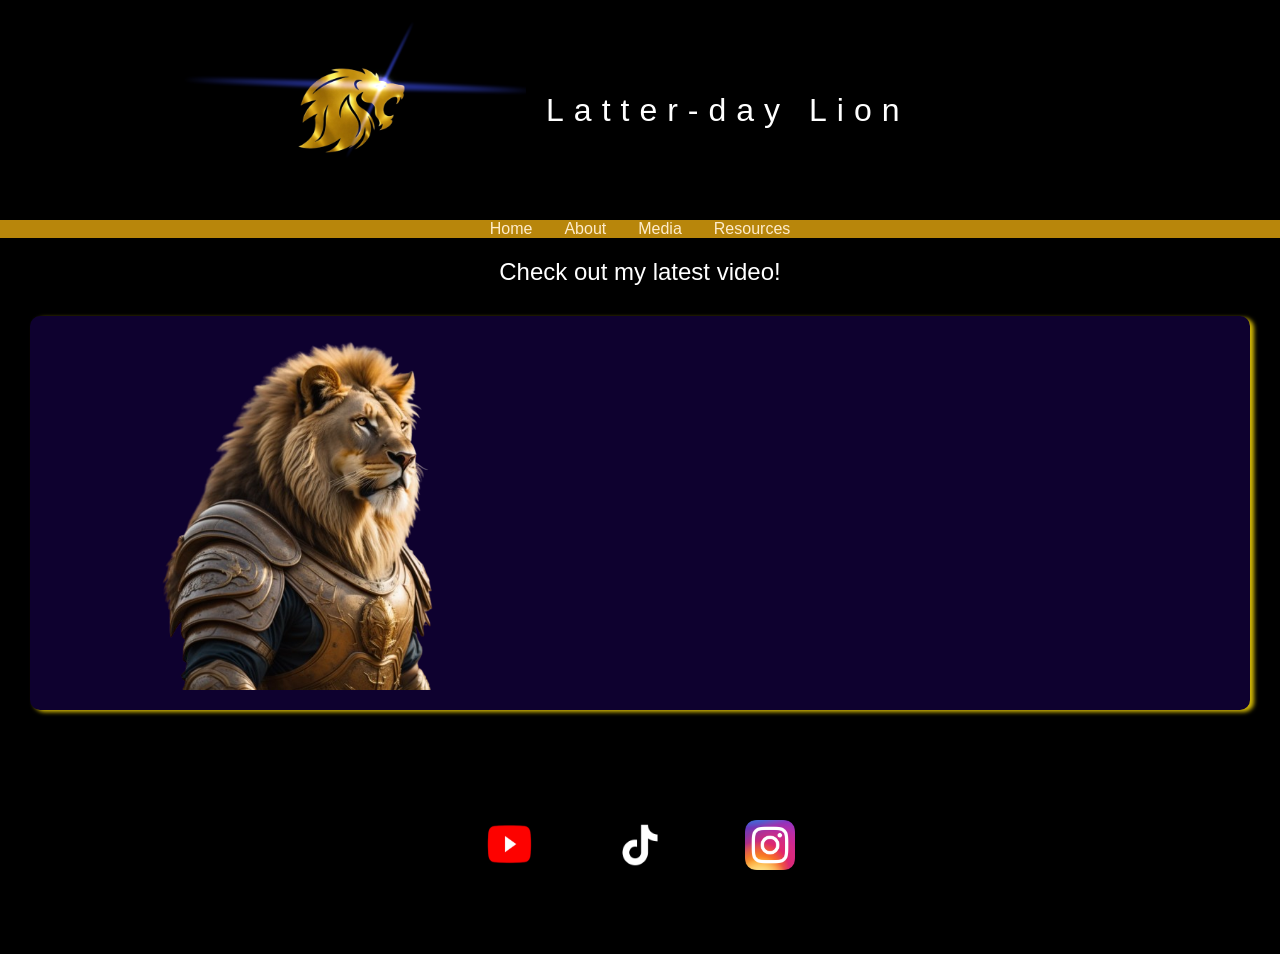
<file: index.html>
<!DOCTYPE html>
<html lang="en">
<head>
    <meta charset="UTF-8">
    <meta name="viewport" content="width=device-width, initial-scale=1.0">
    <title>Document</title>
    <link rel="stylesheet" href="style.css">
</head>
<body>
    <header>
        <img src="Images/lionlogo.png" alt="lionlogo">
        <h1 class="header-text">Latter-day Lion</h1>
    </header>
    <nav>
        <a href="index.html">Home</a>
        <a href="about.html">About</a>
        <a href="media.html">Media</a>
        <a href="resources.html">Resources</a>
    </nav>
    <h2>Check out my latest video!</h2> 
    <section class="side-by-side-container"> 
        <img src="Images/Latter-day_Lion__1_-removebg-preview (1).png" alt="lion in armor" width="640" height="480">
        <iframe width="560" height="315" src="https://www.youtube.com/embed/n6wyeFqB7xQ?si=Kp_VYLUg46KayYqF" title="YouTube video player" frameborder="0" allow="accelerometer; autoplay; clipboard-write; encrypted-media; gyroscope; picture-in-picture; web-share" referrerpolicy="strict-origin-when-cross-origin" allowfullscreen></iframe>
    </section>
   
    <footer>
        <a href="https://www.youtube.com/@LatterdayLion" target="_blank"><img src="Images/youtube.png" alt="youtube" style="width: 50px; height: 50px;"></a>
        <a href="https://www.tiktok.com/@lds_lion" target="_blank"><img src="Images/Tiktok_icon.svg.png" alt="TikTok" style="width: 50px; height: 50px;"></a>
        <a href="https://www.instagram.com/lds_lion" target="_blank"><img src="Images/Instagram_icon.png" alt="Instagram" style="width: 50px; height: 50px;"></a>
    </footer>

</body>
</html>
</file>
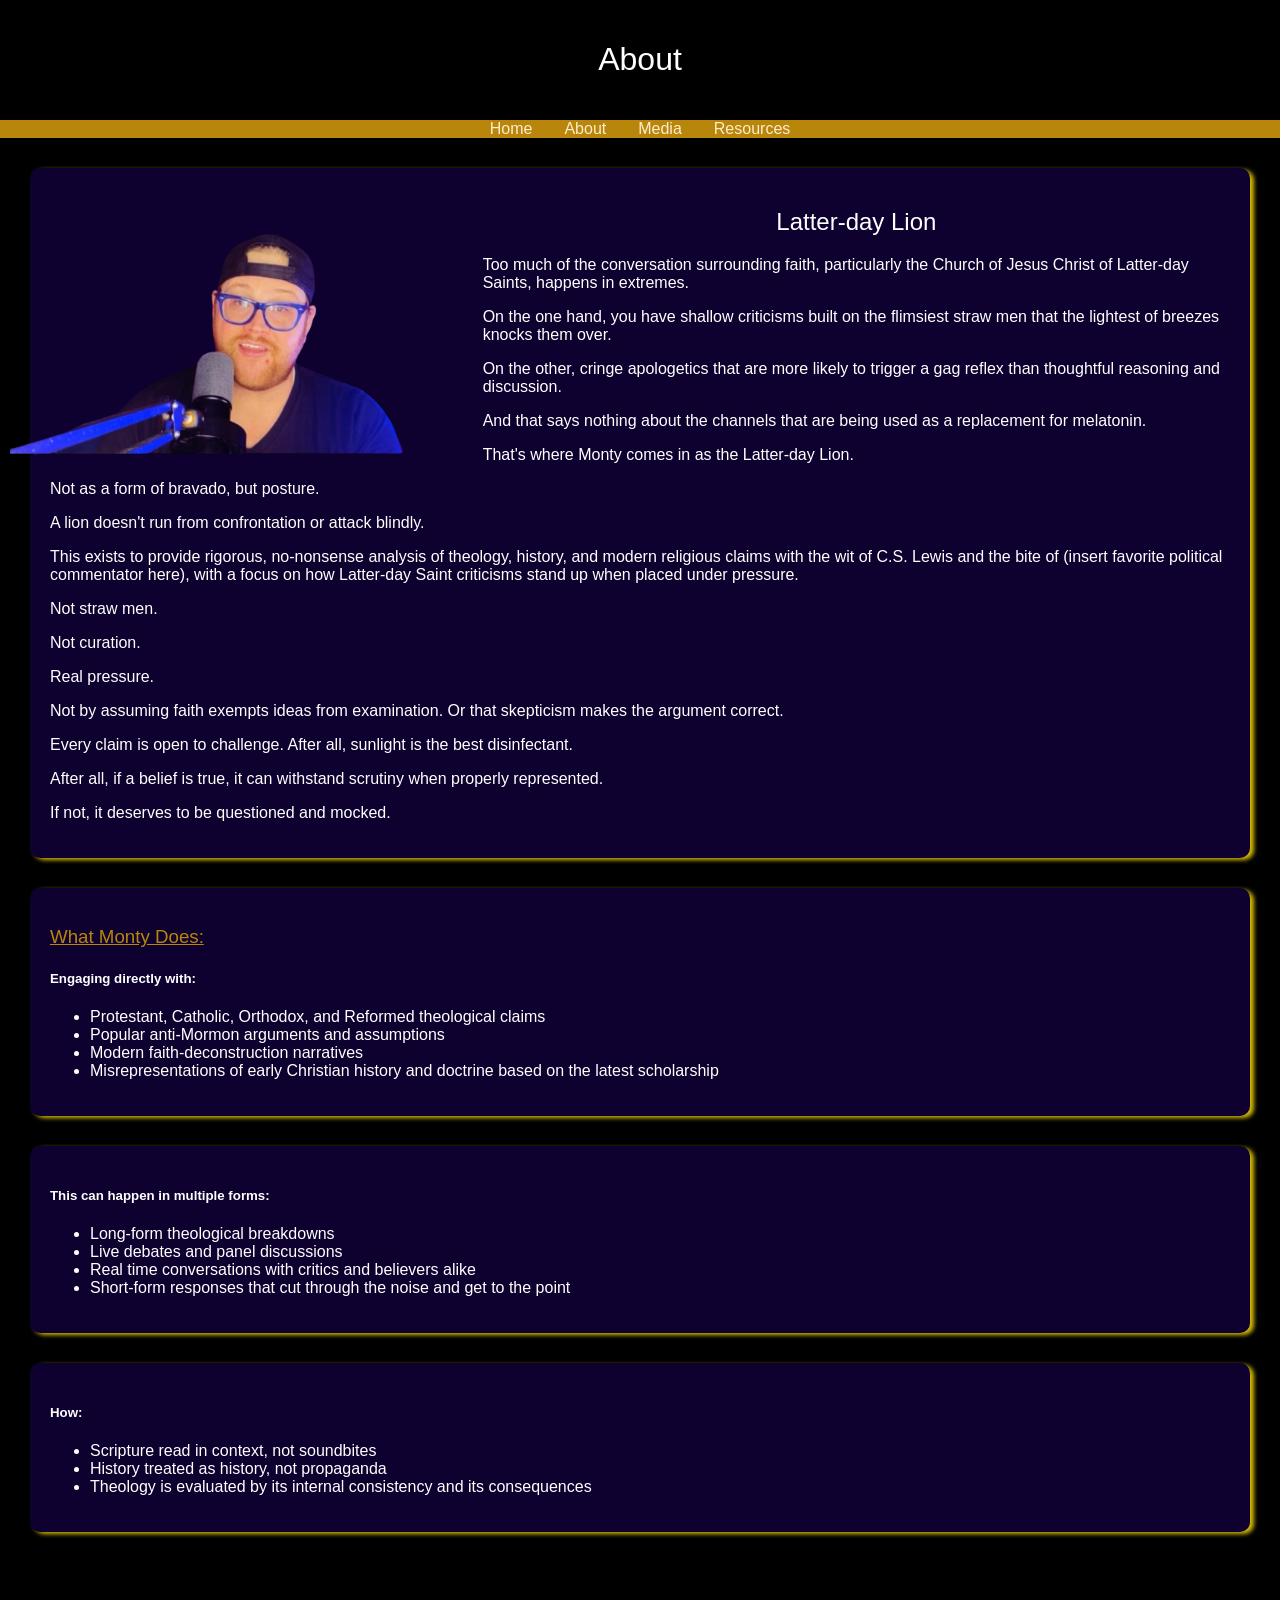
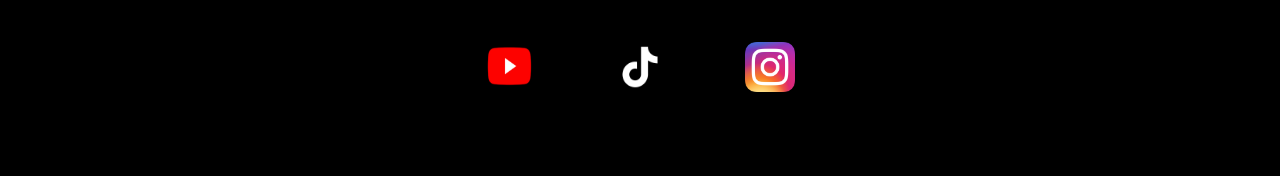
<file: about.html>
<!DOCTYPE html>
<html lang="en">
<head>
    <meta charset="UTF-8">
    <meta name="viewport" content="width=device-width, initial-scale=1.0">
    <title>About</title>
    <link rel="stylesheet" href="style.css">
</head>
<body>
    <h1>About</h1>

   <nav>
        <a href="index.html">Home</a>
        <a href="about.html">About</a>
        <a href="media.html">Media</a>
        <a href="resources.html">Resources</a>
    </nav>
    <img src="Images/monty2.png" class = "content-image" alt="Monty">
    <section>
         <h2>Latter-day Lion</h2>
        <p>Too much of the conversation surrounding faith, particularly the Church of Jesus Christ of Latter-day Saints, happens in extremes.</p>
        <p>On the one hand, you have shallow criticisms built on the flimsiest straw men that the lightest of breezes knocks them over. </p>
        <p>On the other, cringe apologetics that are more likely to trigger a gag reflex than thoughtful reasoning and discussion.</p>
        <p>And that says nothing about the channels that are being used as a replacement for melatonin.</p>
        <p>That's where Monty comes in as the Latter-day Lion.</p>
        <p>Not as a form of bravado, but posture.</p>
        <p>A lion doesn't run from confrontation or attack blindly.</p>
        <p>This exists to provide rigorous, no-nonsense analysis of theology, history, and modern religious claims with the wit of C.S. Lewis and the bite of (insert favorite political commentator here), with a focus on how Latter-day Saint criticisms stand up when placed under pressure.</p>
        <p>Not straw men.</p>
        <p>Not curation.</p>
        <p>Real pressure.</p>
        <p>Not by assuming faith exempts ideas from examination. Or that skepticism makes the argument correct.</p>
        <p>Every claim is open to challenge. After all, sunlight is the best disinfectant.</p>
        <p>After all, if a belief is true, it can withstand scrutiny when properly represented.</p>
        <p>If not, it deserves to be questioned and mocked.</p>
    </section>
    <section>
        <h3 id="monty">What Monty Does:</h3>
        <h5>Engaging directly with:</h5>
        <ul>
            <li>Protestant, Catholic, Orthodox, and Reformed theological claims</li>
            <li>Popular anti-Mormon arguments and assumptions</li>
            <li>Modern faith-deconstruction narratives</li>
            <li>Misrepresentations of early Christian history and doctrine based on the latest scholarship</li>
        </ul>
    </section>
    <section>
        <h5>This can happen in multiple forms:</h5>
        <ul>
            <li>Long-form theological breakdowns</li>
            <li>Live debates and panel discussions</li>
            <li>Real time conversations with critics and believers alike</li>
            <li>Short-form responses that cut through the noise and get to the point</li>
        </ul>
    </section>
    <section>
        <h5>How:</h5>
        <ul>
            <li>Scripture read in context, not soundbites</li>
            <li>History treated as history, not propaganda</li>
            <li>Theology is evaluated by its internal consistency and its consequences</li>
        </ul>
    </section>
    <footer>
        <a href="https://www.youtube.com/@LatterdayLion" target="_blank"><img src="Images/youtube.png" alt="youtube" style="width: 50px; height: 50px;"></a>
        <a href="https://www.tiktok.com/@lds_lion" target="_blank"><img src="Images/Tiktok_icon.svg.png" alt="TikTok" style="width: 50px; height: 50px;"></a>
        <a href="https://www.instagram.com/lds_lion" target="_blank"><img src="Images/Instagram_icon.png" alt="Instagram" style="width: 50px; height: 50px;"></a>
    </footer>
</body>
</html>
</file>
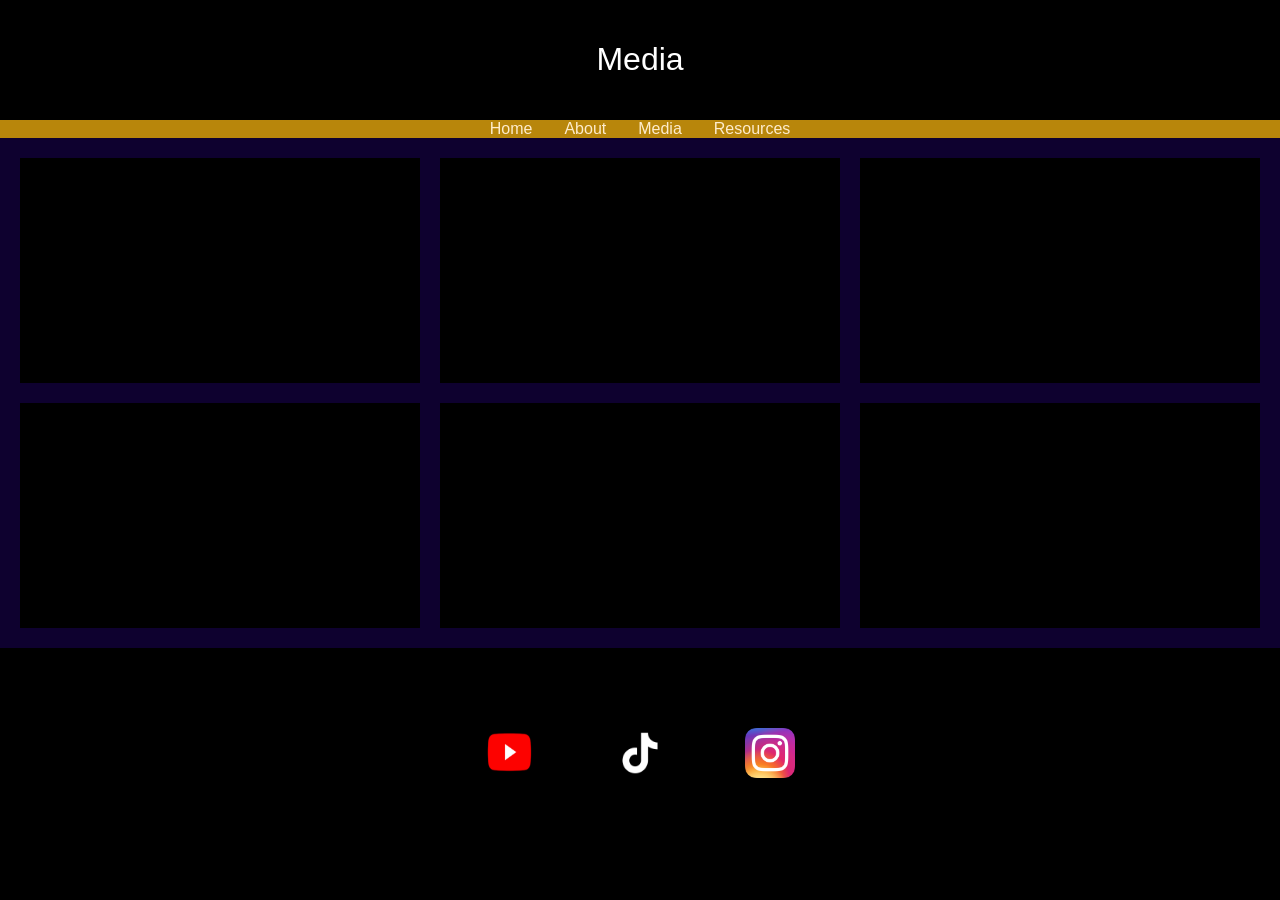
<file: media.html>
<!DOCTYPE html>
<html lang="en">
<head>
    <meta charset="UTF-8">
    <meta name="viewport" content="width=device-width, initial-scale=1.0">
    <title>Media</title>
    <link rel="stylesheet" href="style.css">
</head>
<body>
    <h1>Media</h1>

   <nav>
        <a href="index.html">Home</a>
        <a href="about.html">About</a>
        <a href="media.html">Media</a>
        <a href="resources.html">Resources</a>
    </nav>
    
    <div 
        class="video-grid"> 
        <iframe width="560" height="315" src="https://www.youtube.com/embed/XPuO_bAhJ7Y?si=en74M7STaCxBvNu2" title="YouTube video player" frameborder="0" allow="accelerometer; autoplay; clipboard-write; encrypted-media; gyroscope; picture-in-picture; web-share" referrerpolicy="strict-origin-when-cross-origin" allowfullscreen></iframe>
        <iframe width="560" height="315" src="https://www.youtube.com/embed/dUx56ld2z70?si=JcCYc-88Vo632Qqq" title="YouTube video player" frameborder="0" allow="accelerometer; autoplay; clipboard-write; encrypted-media; gyroscope; picture-in-picture; web-share" referrerpolicy="strict-origin-when-cross-origin" allowfullscreen></iframe>
        <iframe width="560" height="315" src="https://www.youtube.com/embed/c_be4lDLXhY?si=hJj3BUXw_ek88vH2" title="YouTube video player" frameborder="0" allow="accelerometer; autoplay; clipboard-write; encrypted-media; gyroscope; picture-in-picture; web-share" referrerpolicy="strict-origin-when-cross-origin" allowfullscreen></iframe>
        <iframe width="560" height="315" src="https://www.youtube.com/embed/_2YF1y3zhJQ?si=ER2YpAbZTgaWuwrq" title="YouTube video player" frameborder="0" allow="accelerometer; autoplay; clipboard-write; encrypted-media; gyroscope; picture-in-picture; web-share" referrerpolicy="strict-origin-when-cross-origin" allowfullscreen></iframe>
        <iframe width="560" height="315" src="https://www.youtube.com/embed/kkohoY5vGU4?si=60vnaQKhXfo0QP1j" title="YouTube video player" frameborder="0" allow="accelerometer; autoplay; clipboard-write; encrypted-media; gyroscope; picture-in-picture; web-share" referrerpolicy="strict-origin-when-cross-origin" allowfullscreen></iframe>
        <iframe width="560" height="315" src="https://www.youtube.com/embed/iQkJqrH3Nt4?si=mgISCz6xFgPMNlyt" title="YouTube video player" frameborder="0" allow="accelerometer; autoplay; clipboard-write; encrypted-media; gyroscope; picture-in-picture; web-share" referrerpolicy="strict-origin-when-cross-origin" allowfullscreen></iframe>
    </div>
    <footer>
        <a href="https://www.youtube.com/@LatterdayLion" target="_blank"><img src="Images/youtube.png" alt="youtube" style="width: 50px; height: 50px;"></a>
        <a href="https://www.tiktok.com/@lds_lion" target="_blank"><img src="Images/Tiktok_icon.svg.png" alt="TikTok" style="width: 50px; height: 50px;"></a>
        <a href="https://www.instagram.com/lds_lion" target="_blank"><img src="Images/Instagram_icon.png" alt="Instagram" style="width: 50px; height: 50px;"></a>
    </footer>
</body>
</html>
</file>
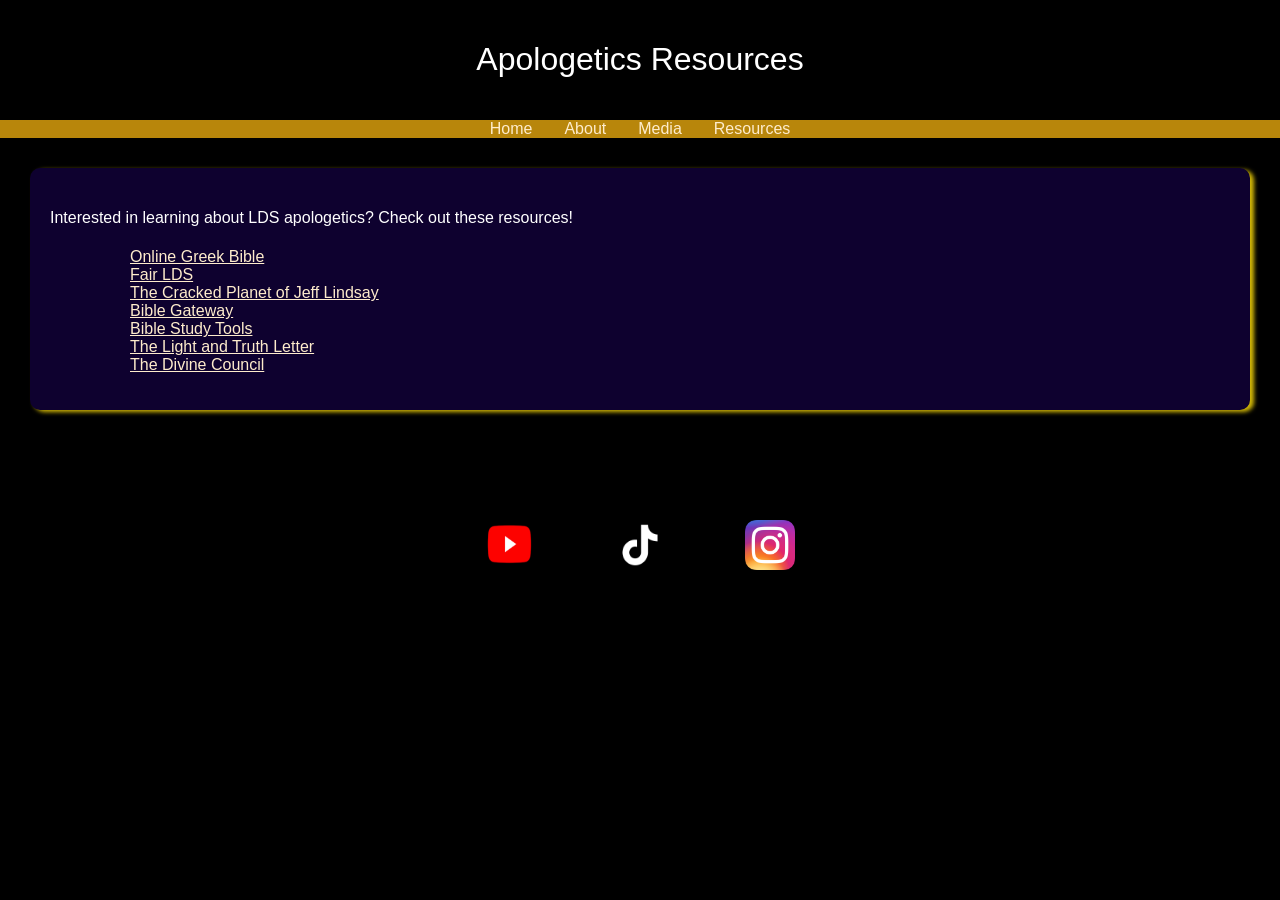
<file: resources.html>
<!DOCTYPE html>
<html lang="en">
<head>
    <meta charset="UTF-8">
    <meta name="viewport" content="width=device-width, initial-scale=1.0">
    <title>Document</title>
    <link rel="stylesheet" href="style.css">
</head>
<body>
    <h1>Apologetics Resources</h1>
    <nav>
        <a href="index.html">Home</a>
        <a href="about.html">About</a>
        <a href="media.html">Media</a>
        <a href="resources.html">Resources</a>
    </nav>
    <section>
        <h4>Interested in learning about LDS apologetics? Check out these resources!</h3>
        <ul>
           <ul class="no-bullets">
            <li><a href="https://www.greekbible.com/" target="_blank">Online Greek Bible</a></li>
            <li><a href="https://www.fairlatterdaysaints.org/" target="_blank">Fair LDS</a></li>
            <li><a href="https://www.jefflindsay.com/" target="_blank">The Cracked Planet of Jeff Lindsay</a></li>
            <li><a href="https://www.biblegateway.com/" target="_blank">Bible Gateway</a></li>
            <li><a href="https://www.biblestudytools.com/" target="_blank">Bible Study Tools</a></li>
            <li><a href="https://www.lightandtruthletter.org/" target="_blank">The Light and Truth Letter</a></li>
            <li><a href="https://www.thedivinecouncil.com/" target="_blank">The Divine Council</a></li>
        </ul>
    </section>
    <footer>
        <a href="https://www.youtube.com/@LatterdayLion" target="_blank"><img src="Images/youtube.png" alt="youtube" style="width: 50px; height: 50px;"></a>
        <a href="https://www.tiktok.com/@lds_lion" target="_blank"><img src="Images/Tiktok_icon.svg.png" alt="TikTok" style="width: 50px; height: 50px;"></a>
        <a href="https://www.instagram.com/lds_lion" target="_blank"><img src="Images/Instagram_icon.png" alt="Instagram" style="width: 50px; height: 50px;"></a>
    </footer>
</body>
</html>
</file>
<file: style.css>
body{
    background-color: rgb(0, 0, 0);
    color: rgb(255, 255, 255);
    font-family:'Gill Sans', 'Gill Sans MT', Calibri, 'Trebuchet MS', sans-serif;
    padding: 10;
    margin:0;
}
header{
    display: flex;
    align-items: center;
    justify-content: center;
    background-color: #000000; 
    padding: 10px 20px;  
}
header img {
    height: 200px;
    margin-left: 20px;  
}
.header-text{
    color: white;
    margin-right: 200px;
    font-weight: lighter;
    font-family: 'Gill Sans', 'Gill Sans MT', Calibri, 'Trebuchet MS', sans-serif;
    letter-spacing: 10px;
}
nav {
    background-color: darkgoldenrod;
    display: flex;
    gap: 2rem;
    justify-content: center;
}
nav a {
    color: rgb(8, 1, 80);
    text-decoration: none;
}
a:link{
    color: rgb(254, 236, 204);
}
a:hover{
    color: rgb(177, 159, 111);
}
a:visited {
  color: rgb(255, 250, 192);
}
section{
    background-color: rgb(14, 1, 47);
    margin: 30px;
    padding: 20px;
    border-radius: 10px;
    box-shadow: 4px 2px 4px rgb(212, 185, 7);
}
h1{
    color: rgb(255, 255, 255);
    text-align: center;
    font-weight: lighter;
    padding: 20px;
    margin: 30;
}
h2{
    text-align: center;
    font-weight: lighter;
}
h3{
    text-align: center;
    font-weight: lighter;
}
h4{
    text-align: left;
    font-weight: lighter;
}
.content-image{
    float: left;
    margin: 10px;
    height: 300px;
    padding-top: 20px;
}
.no-bullets {
  list-style-type: none;
}
#monty {
    color: darkgoldenrod;
    text-align: left;
    text-decoration: underline;
}
.side-by-side-container {
    display: flex;
    justify-content: center;
    align-items: center;
    gap: 100px;
}
.side-by-side-container img{
    flex: 1; 
    max-width: 30%; 
    height: auto;
}
.side-by-side-container video {
    flex: 1; 
    max-width: 40%;
    height: auto; 
}
.video-grid {
  display: grid;
  grid-template-columns: repeat(3, 1fr); 
  gap: 20px; 
  background-color: rgb(14, 1, 47);
  padding: 20px;
  max-height: 100%;
}
.video-grid iframe {
  width: 100%;
  aspect-ratio: 16/9;
  height: auto;
  background-color: #000000;
}
footer{
    background-color: rgb(0, 0, 0);
    display: flex;
    gap: 5rem;
    justify-content: center;
    padding: 80px;
}
</file>
